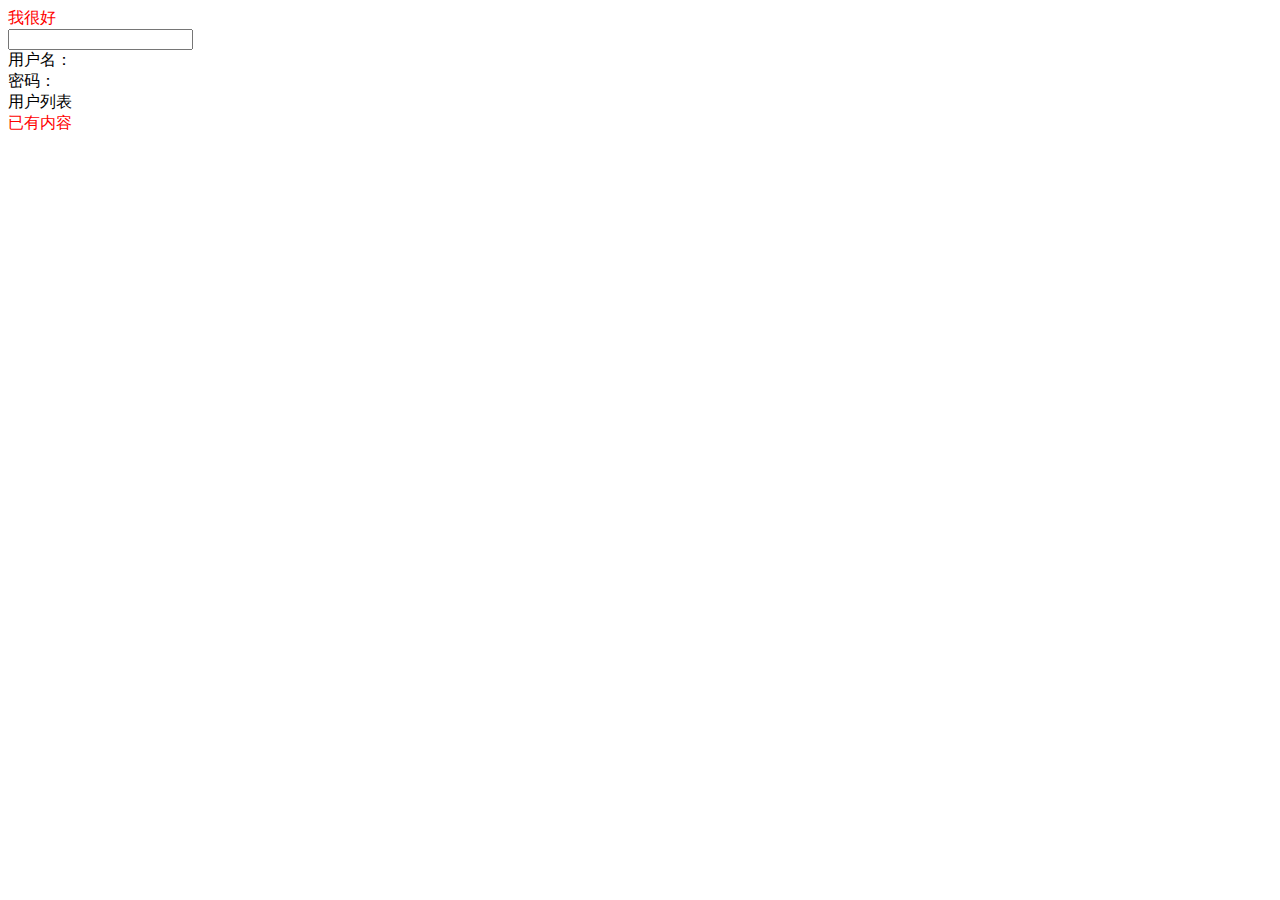
<file: src/main/resources/templates/index.html>
<!DOCTYPE html>
<html lang="en" xmlns:th="http://www.thymeleaf.org">
<head>
    <meta charset="UTF-8">
    <title>首页</title>
    <!--连接表达式,地址都写绝对路径,不需要考虑项目名-->
    <link rel="stylesheet" th:href="@{/css/index.css}"
          href="../static/css/index.css" type="text/css">
</head>
<body>
    <!--引入代码块 模板名称：fragment名称  将代码块的内容（html()）加入到标签-->
    <div th:include="~{common::head1}"></div>

    <div abc="ads"  th:text="${name}">我很好</div>

    <!--会将html 原样显示-->
    <div th:utext="${htmlTag}"></div>
    <div th:text="${htmlTag}"></div>

    <form th:action="@{/inser}" method="post">
        <input type="text" th:value="${name}" value="" name="name">
    </form>

    用户名：<div th:text="${session.admin?.account}"></div>
    密码：<div th:if="${session.admin!=null}" th:text="${#session.getAttribute('admin').password}"></div>
    <!--if 判断 当条件成立时标签会存在，否则不存在-->
    <a th:if="${session.admin!=null}" th:href="@{/list}">用户列表</a>

    <!--替换内容 将引入的标签替换掉现有标签-->
    <div th:replace="~{common::footer}"></div>

    <!--插入内容 将引入的内容插入到现有标签中-->
    <div th:insert="~{common::footer}">
        <a>已有内容</a>
    </div>
</body>
</html>
</file>
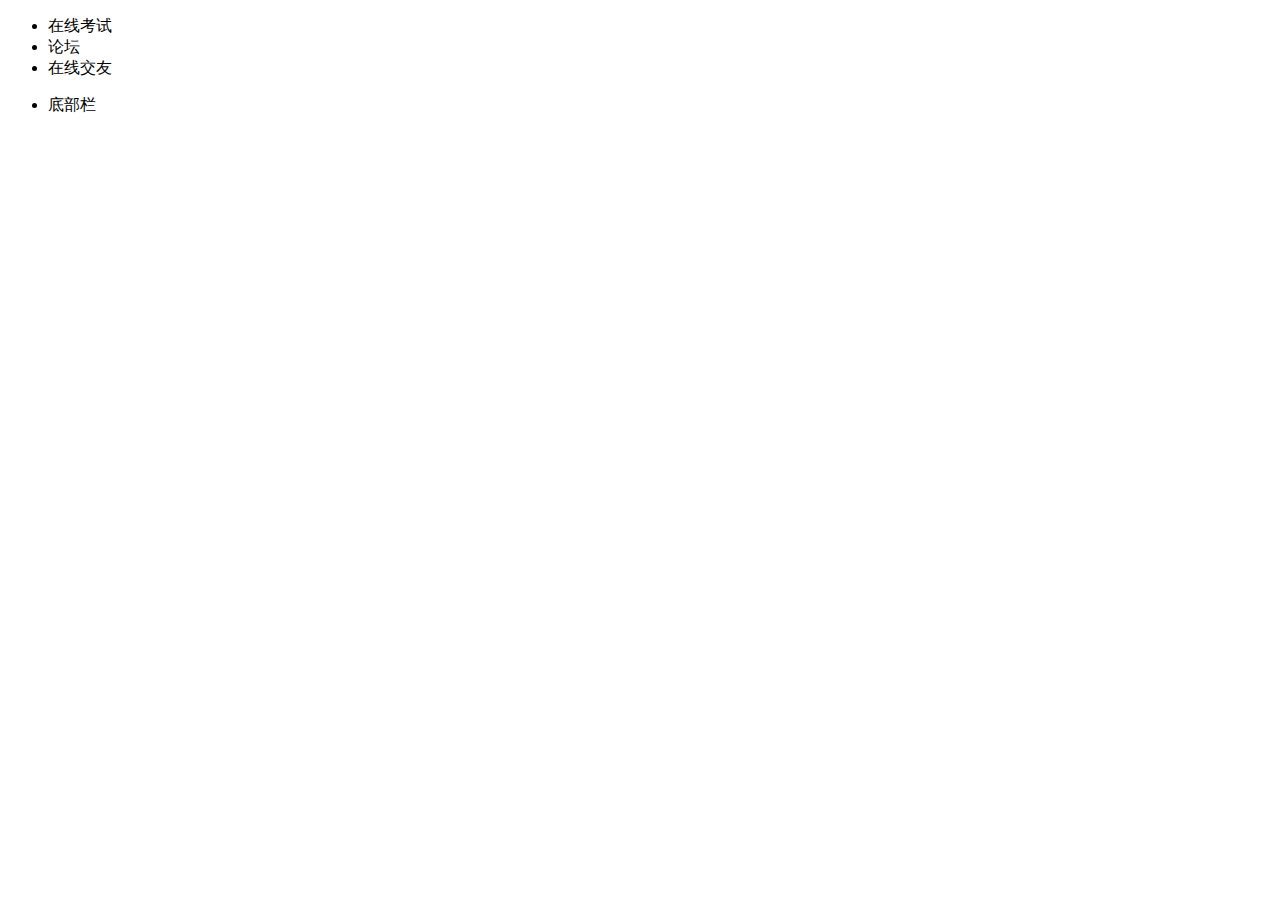
<file: src/main/resources/templates/common.html>
<!DOCTYPE html>
<html lang="en" xmlns:th="http://www.thymeleaf.org">
<head>
    <meta charset="UTF-8">
    <title>通用业务代码</title>
</head>
<body>
    <div th:fragment="head1">
        <ul>
            <li>在线考试</li>
            <li>论坛</li>
            <li>在线交友</li>
        </ul>
    </div>
    <span th:fragment="footer">
        <ul>
            <li>底部栏</li>
        </ul>
    </span>

</body>
</html>
</file>
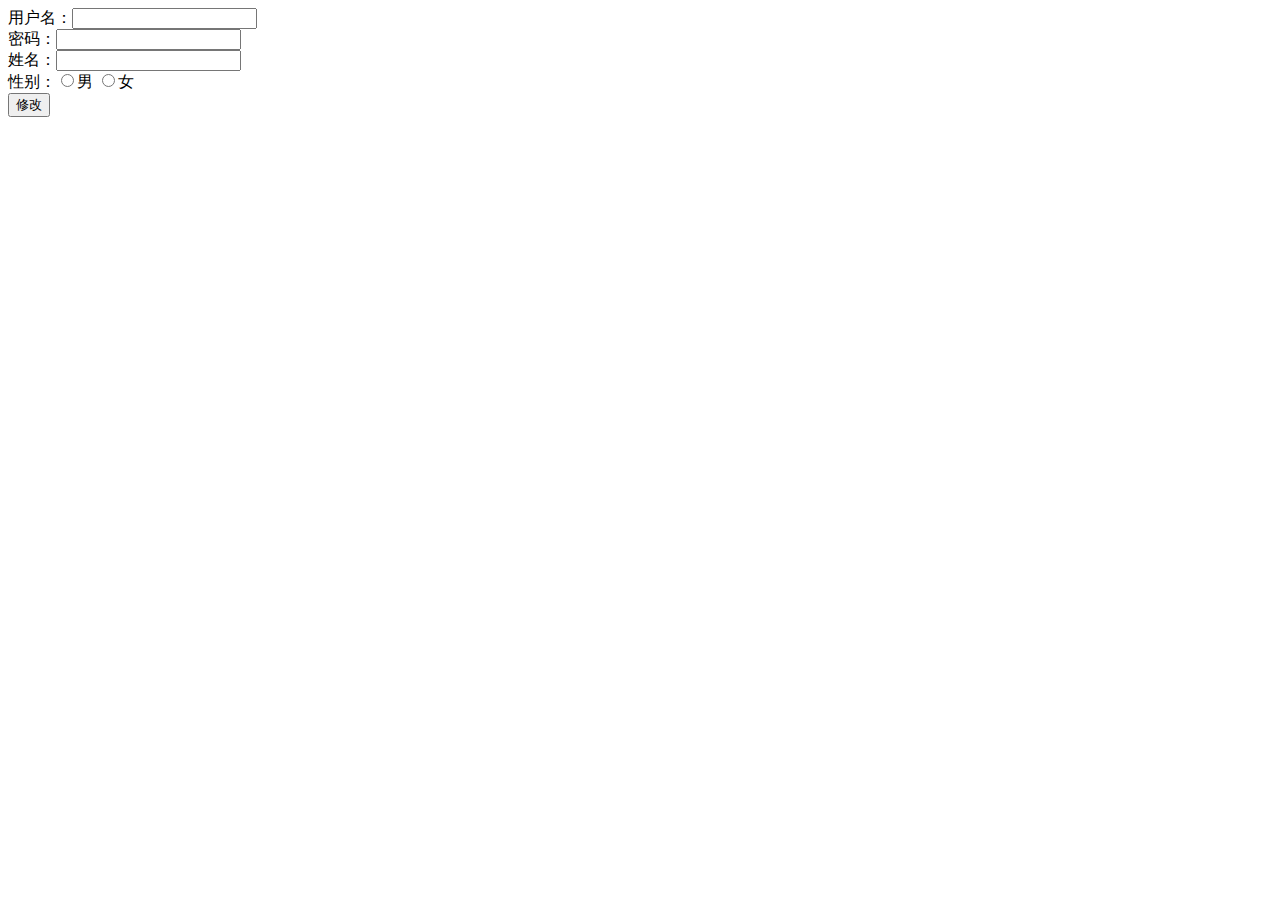
<file: src/main/resources/templates/edit.html>
<!DOCTYPE html>
<html lang="en" xmlns:th="http://www.thymeleaf.org">
<head>
    <meta charset="UTF-8">
    <title>编辑用户</title>
</head>
<body>
    <form th:action="@{/toUpdate}" method="post">
        <input type="hidden" name="id" th:value="${admin.id}">
        用户名：<input type="text" th:value="${admin.account}" name="account"><br>
        密码：<input type="text" th:value="${admin.password}" name="password"><br>
        姓名：<input type="text" th:value="${admin.name}" name="name"><br>
        性别：<input type="radio" th:checked="${admin.sex=='1'}" value="1" name="sex">男
              <input type="radio" th:checked="${admin.sex=='0'}" value="0" name="sex">女<br>
              <input type="submit" value="修改">
    </form>
</body>
</html>
</file>
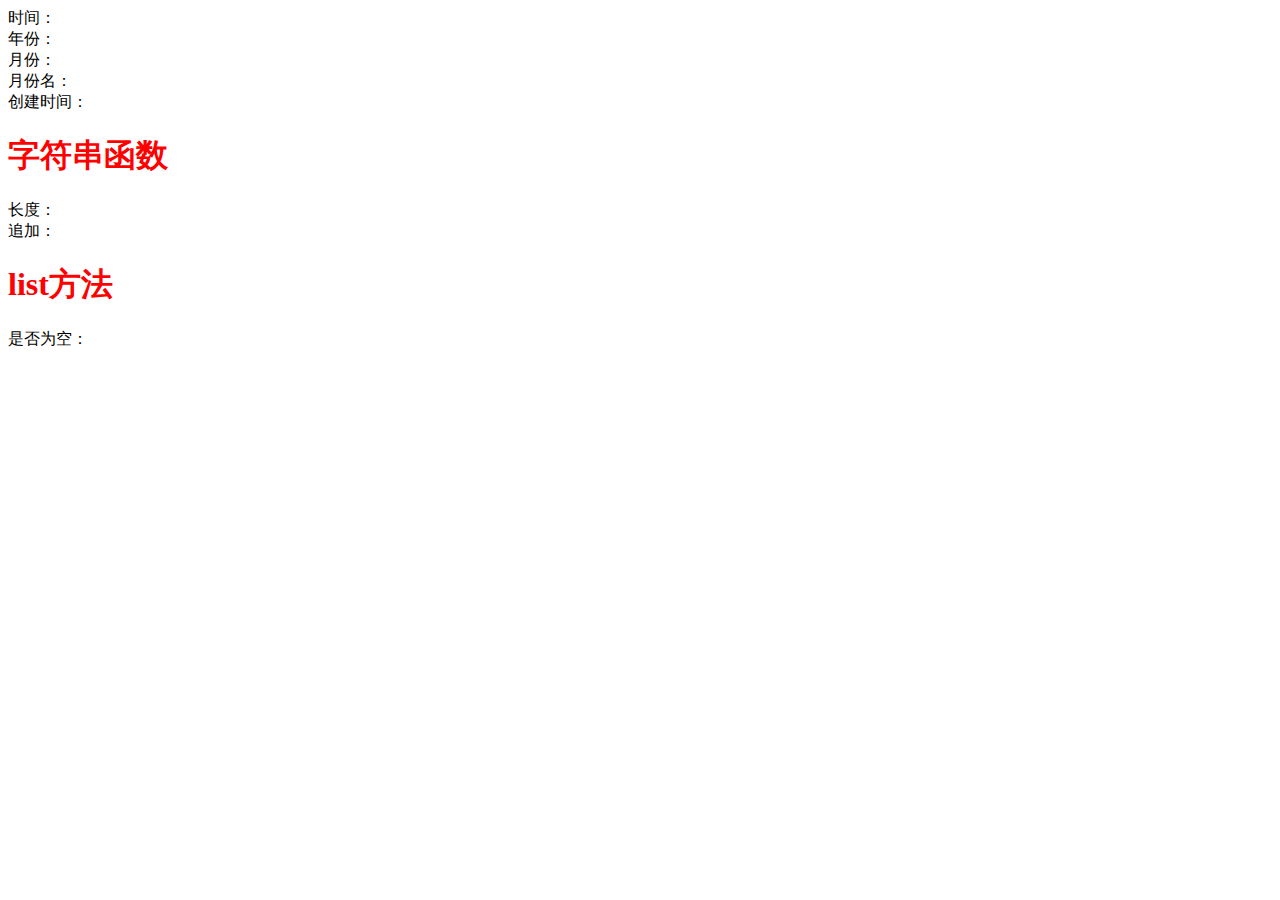
<file: src/main/resources/templates/function.html>
<!DOCTYPE html>
<html lang="en" xmlns:th="http://www.thymeleaf.org">
<head>
    <meta charset="UTF-8">
    <title>thymeleaf函数</title>
</head>
<body>
    时间：<div th:text="${#dates.format(now,'yyyy-MM-dd HH:mm:ss')}"></div>
    年份：<div th:text="${#dates.year(now)}"></div>
    月份：<div th:text="${#dates.month(now)}"></div>
    月份名：<div th:text="${#dates.monthName(now)}"></div>
    创建时间：<div th:text="${#dates.create('1990','10','01')}"></div>

    <h1 style="color: red">字符串函数</h1>
    长度：<div th:text="${#strings.length('abc')}"></div>
    追加：<div th:text="${#strings.append('abc','def')}"></div>


    <h1 style="color: red">list方法</h1>
    是否为空：<div th:text="${#lists.isEmpty(strList)}"></div>
</body>
</html>
</file>
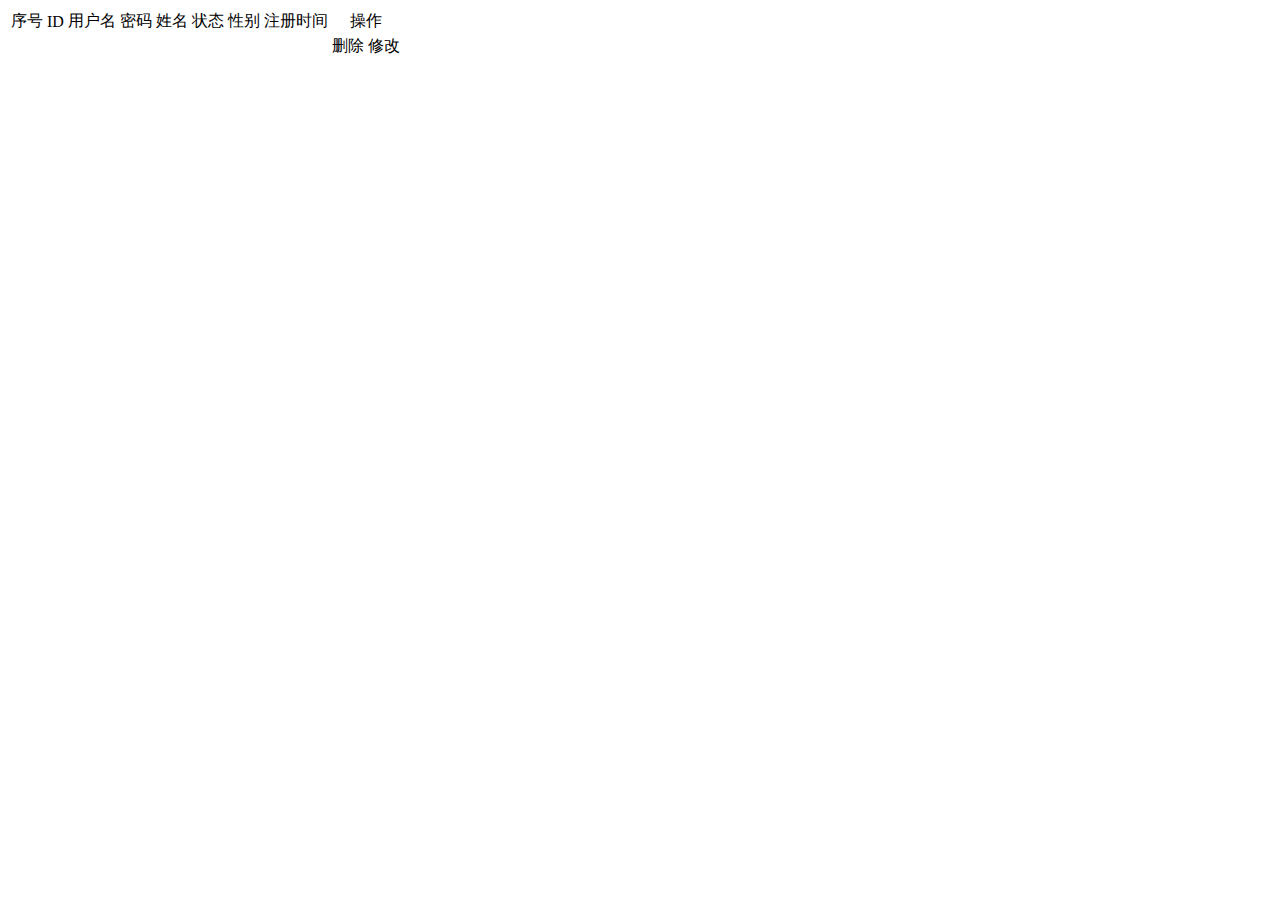
<file: src/main/resources/templates/list.html>
<!DOCTYPE html>
<html lang="en" xmlns:th="http://www.thymeleaf.org"
                    xmlns:shiro="http://www.pollix.at/thymeleaf/shiro">
<head>
    <meta charset="UTF-8">
    <title>用户列表页面</title>
</head>
<body>
<table>
    <tr style="text-align: center">
        <td>序号</td>
        <td>ID</td>
        <td>用户名</td>
        <td>密码</td>
        <td>姓名</td>
        <td>状态</td>
        <td>性别</td>
        <td>注册时间</td>
        <td>操作</td>
    </tr>
    <!--<tr th:each="admin,iterStat:${admins}">
        <td th:text="${iterStat.count}"></td>
        <td th:text="${admin.id}"></td>
        <td th:text="${admin.account}"></td>
        <td th:text="${admin.password}"></td>
        <td th:text="${admin.name}"></td>
        <td th:text="${admin.status eq '1'?'正常':'注销'}"></td>
        <td th:text="${admin.sex eq '1'?'男':'女'}"></td>
        <td th:text="${#dates.format(admin.createtime,'yyyy-MM-dd HH:mm:ss')}"></td>
        <td>
            <a th:href="@{/delete(id=${admin.id})}">删除</a>
            <a th:href="@{/update(id=${admin.id})}">修改</a>
        </td>
    </tr>-->
    <tr th:object="${admin}" th:each="admin,iterStat:${admins}">
        <td th:text="${iterStat.count}"></td>
        <td th:text="*{id}"></td>
        <td th:text="*{account}"></td>
        <td th:text="*{password}"></td>
        <td th:text="*{name}"></td>
        <td th:text="*{status eq '1'?'正常':'注销'}"></td>
        <td th:text="*{sex eq '1'?'男':'女'}"></td>
        <td th:text="*{#dates.format(createtime,'yyyy-MM-dd HH:mm:ss')}"></td>
        <td>
            <a shiro:hasPermission="admin:delete" th:href="@{/delete(id=*{id})}">删除</a>
            <a shiro:hasPermission="admin:update" th:href="@{/update(id=*{id})}">修改</a>
        </td>
    </tr>
</table>
</body>
</html>
</file>
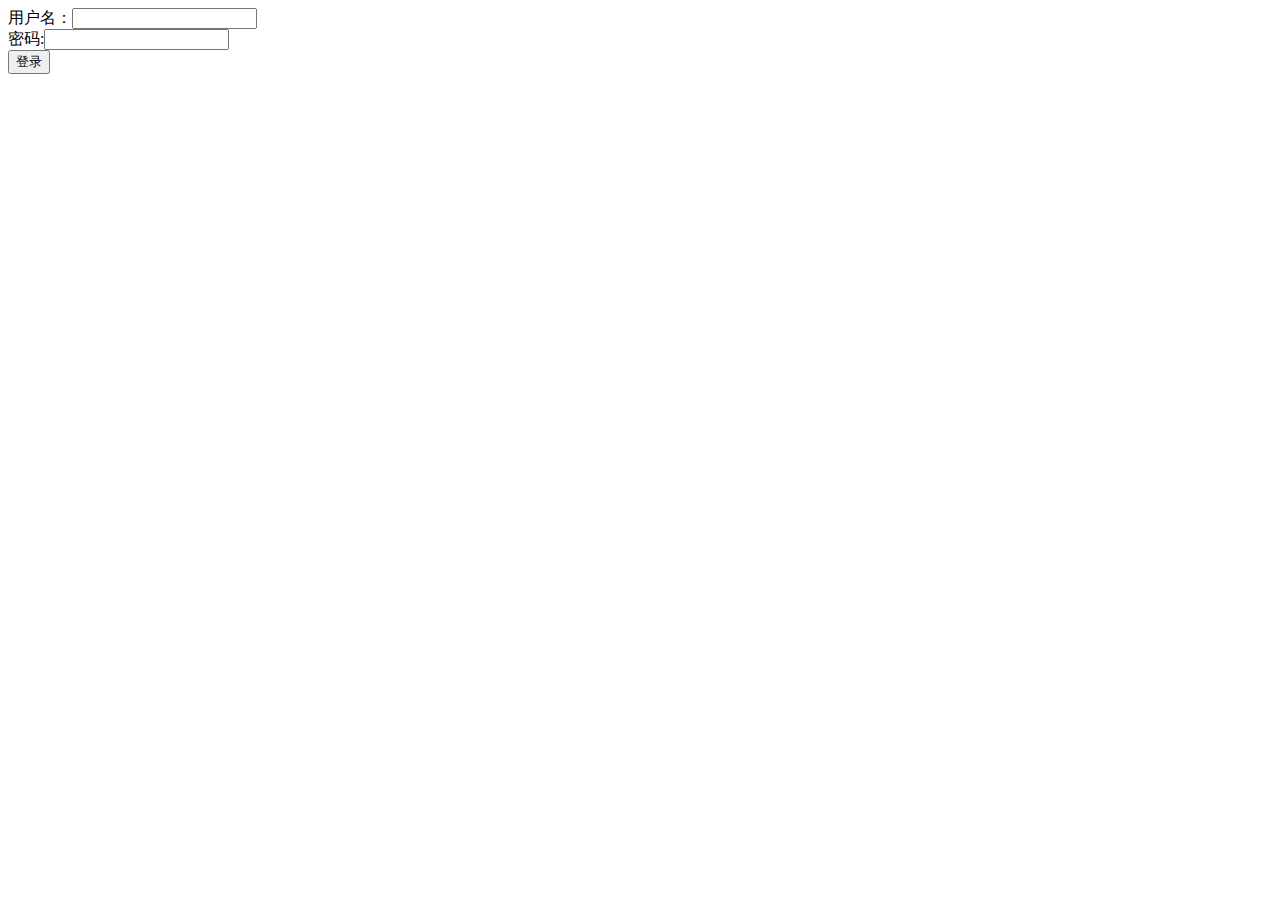
<file: src/main/resources/templates/login.html>
<!DOCTYPE html>
<html lang="en" xmlns:th="http://www.thymeleaf.org">
<head>
    <meta charset="UTF-8">
    <title>用户注册</title>

</head>
<body>
        <form th:action="@{/login}" action="/springboot/login" method="post">
            用户名：<input type="text" name="account"><br>
            密码:<input type="text" name="password"><br>
            <input type="button" value="登录" id="login">
        </form>
    <script type="text/javascript" th:src="@{/js/jquery-3.2.1.min.js}"></script>
        <script>
            $(function ($) {
                $("#login").click(function () {
                    // js中使用 thymeleaf 取值需要使用[[表达式]]包裹
                    // ${#request} 获取到 request对象
                    var contextPath='[[${#request.getContextPath()}]]';//'springboot'
                    $.post(contextPath+"/login2",$("form").serialize(),function (result) {
                        alert(result);
                        if (result==1){
                            alert("登录成功")
                            //跳转首页
                            window.location.href=contextPath+"/index";
                        } else if (result == 2) {
                            alert("用户名不存在")
                        }else {
                            alert("密码错误")
                        }
                    })
                })
            })
        </script>
</body>
</html>
</file>
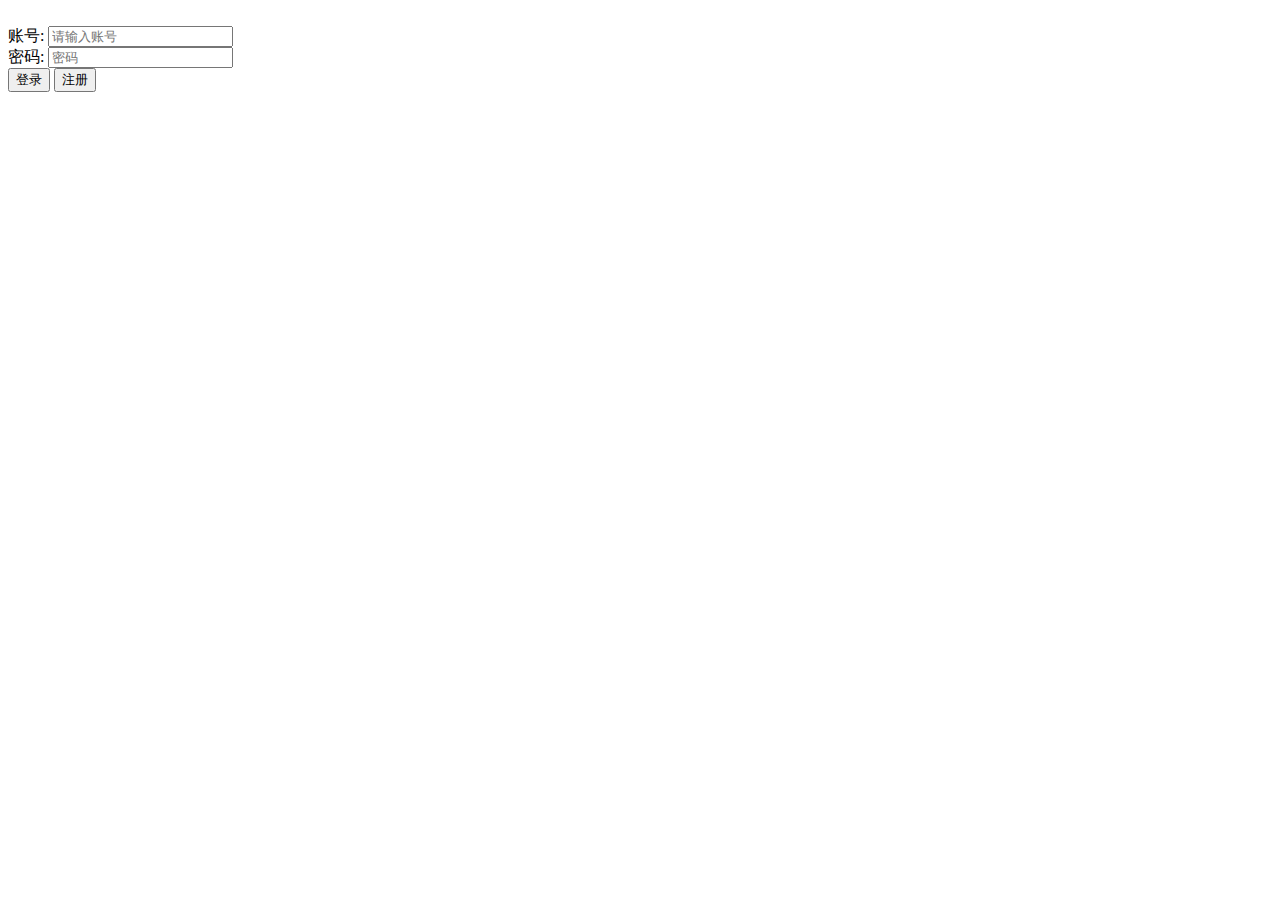
<file: src/main/resources/templates/login1.html>
<!DOCTYPE html>
<html lang="en" xmlns:th="http://www.thymeleaf.org">
<head>
    <meta charset="UTF-8">
    <title>登录</title>
    <!--@连接表达式，地址都写绝对路径，不需要考虑项目名-->
    <link  rel="stylesheet" th:href="@{/css/login.css}" type="text/css">
</head>
<body>
<div class="overlay"></div>

<div class="container">
    <div class="loginBox">
        <div class="userImage">
            <img th:src="@{/image/catFace.png}">
        </div>
        <form id="loginForm">
            <div class="input-wrapper">
                <label>账号:</label>
                <input type="text" id="account" name="account" placeholder="请输入账号">
                <div class="error-account"><div class="account-msg"></div><div class="triangle"></div></div>
            </div>
            <div class="input-wrapper">
                <label>密码:</label>
                <input type="password" id="password" name="password" placeholder="密码">
                <div class="error-pass"><div class="pass-msg"></div><div class="triangle"></div></div>
            </div>
            <input type="button" id="login" value="登录">
            <input type="button" name="register" value="注册" onClick="location.href='/toRegister'">
        </form>
    </div>
</div>
<div class="confirmation showOk">
    <img th:src="@{/image/gato.jpg}">
</div>

<script type="text/javascript" th:src="@{/js/jquery-3.2.1.min.js}"></script>
<script th:src="@{/js/script.js}"></script>
<script>
    $(function ($) {
        $("#login").click(function () {
            //js中使用thymeleaf取值，需要使用[[表达式]]包裹
            //#request 获取到request对象
            var  contextPath='[[${#request.getContextPath()}]]';
            $.post("/login2",$("form").serialize(),function (result) {
                if (result==1){
                    alert("登陆成功！");
                    window.location.href=contextPath+"/index";
                }else if (result==0) {
                    alert("密码错误！")
                }else if (result==2){
                    alert("用户不存在")
                }
            })
        })
    })
</script>
</body>
</html>
</file>
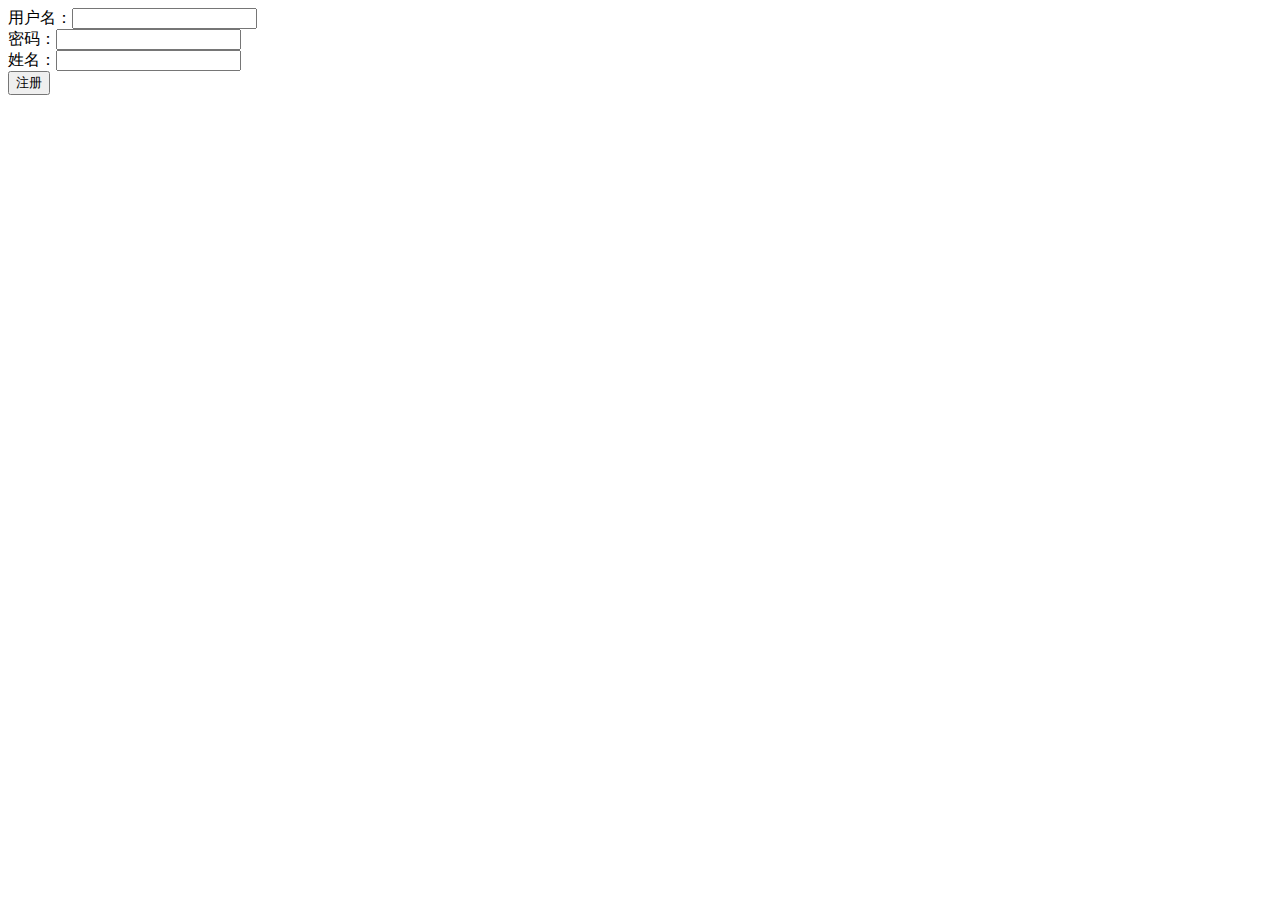
<file: src/main/resources/templates/register.html>
<!DOCTYPE html>
<html lang="en" xmlns:th="http://www.thymeleaf.org">
<head>
    <meta charset="UTF-8">
    <title>用户注册</title>
</head>
<body>
    <form th:action="@{/register}" method="post">
        用户名：<input type="text" name="account"><br>
        密码：<input type="text" name="password"><br>
        姓名：<input type="text" name="name"><br>
        <input type="submit" value="注册">
    </form>
</body>
</html>
</file>
<file: src/main/resources/static/css/index.css>
div{color: red}
</file>
